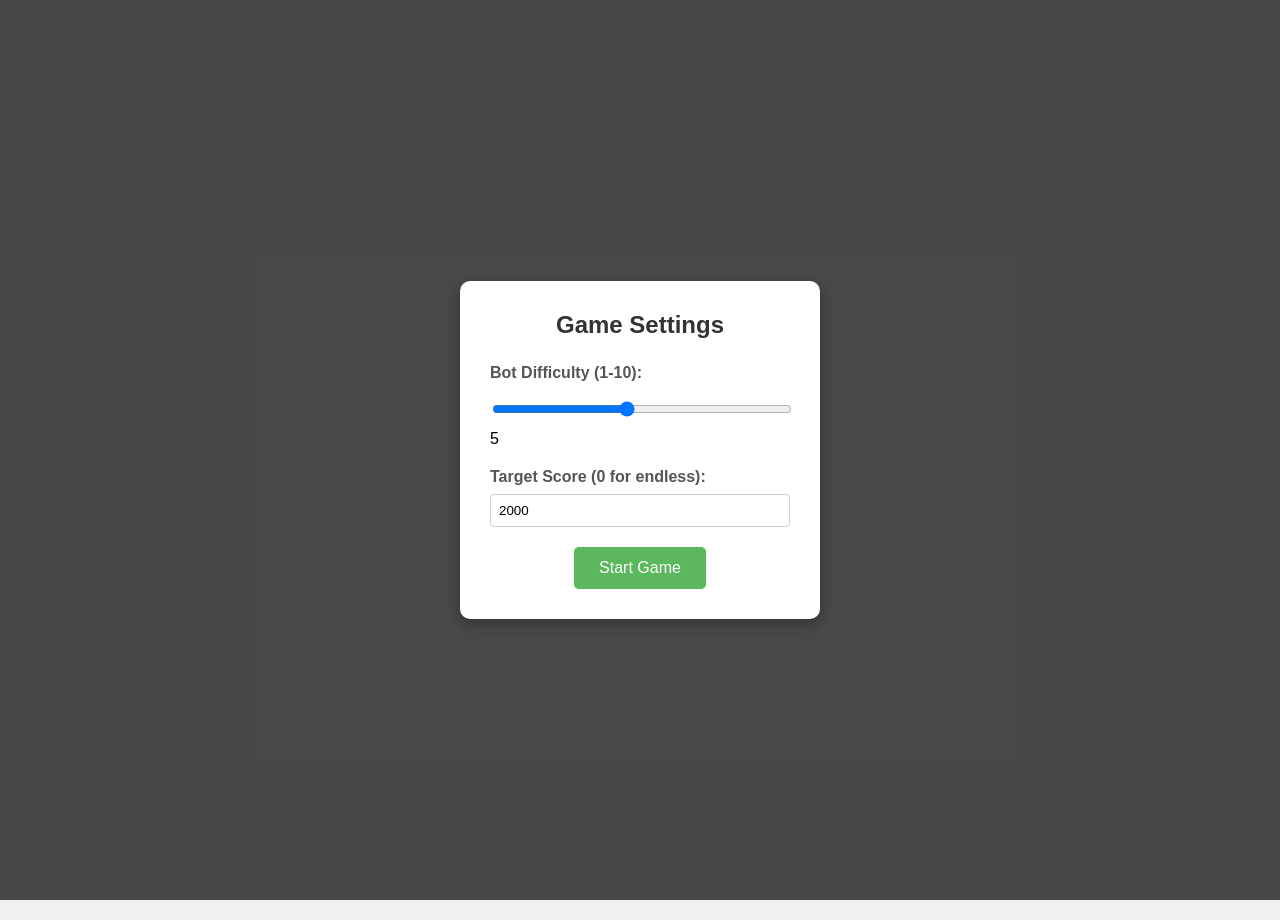
<file: index.html>
<!DOCTYPE html>
<html>
<head>
    <title>Dual Tetris - Settings</title>
    <link rel="stylesheet" type="text/css" href="style.css">
</head>
<body>
    <!-- Pre-Game Settings UI -->
    <div id="settings-overlay">
        <div id="settings-modal">
            <h2>Game Settings</h2>
            <div class="setting-item">
                <label for="bot-difficulty">Bot Difficulty (1-10):</label>
                <input type="range" id="bot-difficulty" name="bot-difficulty" min="1" max="10" value="5">
                <span id="difficulty-value">5</span>
            </div>
            <div class="setting-item">
                <label for="target-score">Target Score (0 for endless):</label>
                <input type="number" id="target-score" name="target-score" min="0" step="100" value="2000">
            </div>
            <button id="start-game-btn">Start Game</button>
        </div>
    </div>

    <!-- Main Game Area (Initially less prominent or hidden by CSS) -->
    <div id="main-container" style="display:none;">
        <!-- Player Game Area -->
        <div id="player-area" class="game-area">
            <h2>Player</h2>
            <canvas id="player-canvas" width="200" height="400"></canvas>
            <div class="info-panel">
                <h3>Score: <span id="player-score">0</span></h3>
                <h3>Next:</h3>
                <canvas id="player-next-block" width="80" height="80"></canvas>
            </div>
        </div>

        <!-- Bot Game Area -->
        <div id="bot-area" class="game-area">
            <h2>Bot</h2>
            <canvas id="bot-canvas" width="200" height="400"></canvas>
            <div class="info-panel">
                <h3>Score: <span id="bot-score">0</span></h3>
                <h3>Next:</h3>
                <canvas id="bot-next-block" width="80" height="80"></canvas>
            </div>
        </div>
    </div>

    <!-- Game Over UI (Initially hidden) -->
    <div id="game-over-overlay" style="display:none;">
        <div id="game-over-modal">
            <h2 id="game-over-title">Game Over</h2>
            <p id="winner-message"></p>
            <button id="play-again-btn">Play Again?</button>
        </div>
    </div>

    <script src="script.js"></script>
</body>
</html>
</file>
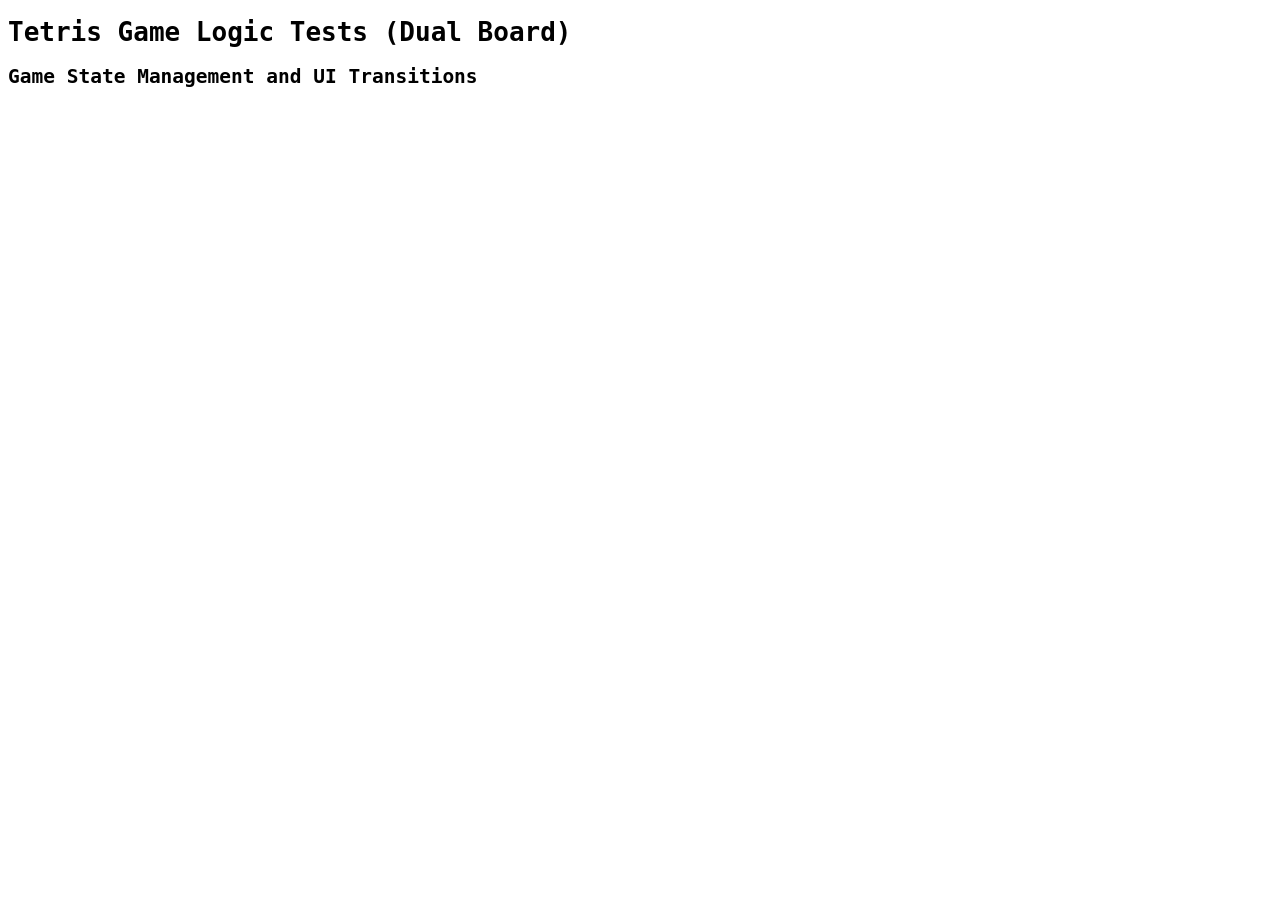
<file: test-runner.html>
<!DOCTYPE html>
<html>
<head>
    <title>Tetris Game Tests (Dual Board)</title>
    <style>
        body { font-family: monospace; }
        .pass { color: green; }
        .fail { color: red; }
        pre { background-color: #f0f0f0; padding: 5px; border: 1px solid #ccc; }
    </style>
</head>
<body>
    <h1>Tetris Game Logic Tests (Dual Board)</h1>
    <div id="test-results"></div>

    <!-- Mock DOM elements for a test game instance -->
    <div id="test-game-area" style="display: none;">
        <canvas id="test-canvas"></canvas>
        <canvas id="test-next-block"></canvas>
        <span id="test-score">0</span>
    </div>

    <script src="script.js"></script> <!-- Load the refactored game logic -->
    <script src="tests.js"></script>   <!-- Load the updated tests -->
</body>
</html>
</file>
<file: style.css>
body {
    font-family: Arial, sans-serif;
    display: flex;
    justify-content: center;
    align-items: flex-start; /* Align to top for potentially different heights */
    min-height: 100vh;
    background-color: #f0f0f0;
    margin: 0;
    padding-top: 20px; /* Add some padding at the top, might be removed if overlay is full screen initially */
}

#main-container {
    display: flex; /* Will be set to flex by JS when shown */
    justify-content: center; 
    align-items: flex-start;
    gap: 30px; 
    background-color: #e0e0e0;
    padding: 20px;
    border-radius: 10px;
    box-shadow: 0 0 15px rgba(0,0,0,0.2);
}

.game-area {
    display: flex;
    flex-direction: column; 
    align-items: center; 
    padding: 15px;
    background-color: #d8d8d8;
    border-radius: 8px;
}

.game-area h2 {
    margin-top: 0;
    margin-bottom: 10px;
    font-size: 1.5em;
    color: #333;
}

#player-canvas, #bot-canvas {
    border: 5px solid #333;
    background-color: #f8f8f8; 
}

.info-panel {
    margin-top: 15px;
    padding: 10px;
    background-color: #c8c8c8;
    border-radius: 5px;
    width: 180px; 
    text-align: center;
}

.info-panel h3 {
    margin-top: 0;
    margin-bottom: 8px;
    font-size: 1.1em;
    color: #444;
}

#player-score, #bot-score {
    font-weight: bold;
    font-size: 1.2em;
    color: #d9534f; 
}

#player-next-block, #bot-next-block {
    border: 3px solid #555;
    background-color: #f8f8f8;
    margin-top: 5px;
}

/* Settings Overlay and Modal */
#settings-overlay, #game-over-overlay {
    position: fixed; 
    top: 0;
    left: 0;
    width: 100%;
    height: 100%;
    background-color: rgba(0, 0, 0, 0.7); 
    display: flex; 
    justify-content: center;
    align-items: center;
    z-index: 1000; 
}

#settings-modal, #game-over-modal {
    background-color: #fff;
    padding: 30px;
    border-radius: 10px;
    box-shadow: 0 5px 15px rgba(0,0,0,0.3);
    text-align: center;
    min-width: 300px;
}

#settings-modal h2, #game-over-modal h2 {
    margin-top: 0;
    margin-bottom: 25px;
    color: #333;
}

.setting-item {
    margin-bottom: 20px;
    text-align: left;
}

.setting-item label {
    display: block;
    margin-bottom: 8px;
    font-weight: bold;
    color: #555;
}

.setting-item input[type="range"],
.setting-item input[type="number"] {
    width: 100%;
    padding: 8px;
    border: 1px solid #ccc;
    border-radius: 4px;
    box-sizing: border-box; /* Ensure padding doesn't expand width */
}

#start-game-btn, #play-again-btn {
    background-color: #5cb85c; /* Green */
    color: white;
    border: none;
    padding: 12px 25px;
    text-align: center;
    text-decoration: none;
    display: inline-block;
    font-size: 16px;
    border-radius: 5px;
    cursor: pointer;
    transition: background-color 0.3s ease;
}

#start-game-btn:hover, #play-again-btn:hover {
    background-color: #4cae4c; /* Darker green */
}

/* Style to visually hide elements that JS will show/hide */
.hidden {
    display: none !important;
}
</file>
